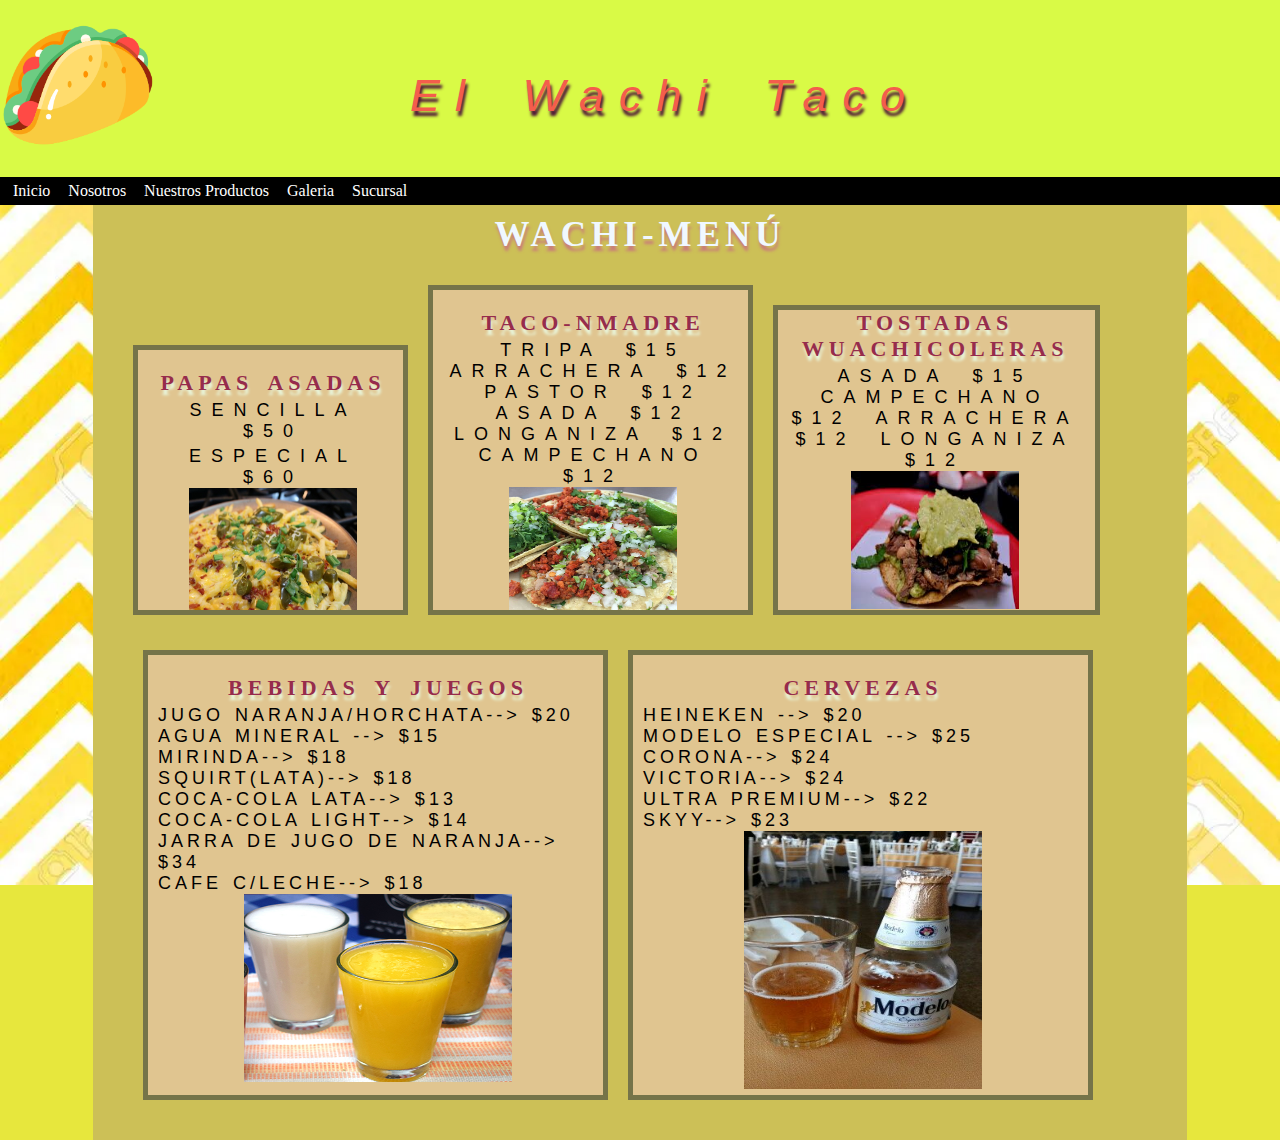
<file: PRACTICA 8/catalogo.html>
<!DOCTYPE html>
<html lang="en">
<head>
    <meta charset="UTF-8">
    <meta http-equiv="X-UA-Compatible" content="IE=edge">
    <meta name="viewport" content="width=device-width, initial-scale=1.0">
    <link rel="stylesheet" href="CSS/Produc.css">
    <title>Platillos</title>
</head>

<body class="Areaprincipal"> 
        <div class="encabezado">
            <div class="Menu">
                <tr>
            
                        <div class="Nombre">
                        El Wachi Taco
                    </div>
                
                </tr>
            <ul>

                <li><a href="index.html" title="Pagina Princiap">Inicio</a></li>
                <li><a href="nosotros.html" title="Descripcion del negocio">Nosotros</a></li>
                <li><a href="catalogo.html" title="Catalogo">Nuestros Productos</a></li>
                <li><a href="galeria.html" title="Fotos">Galeria</a></li>
                <li><a href="contacto.html" title="Nuestros datos">Sucursal</a></li>
            </ul>
        </div>
        </div>

        <div  class="datos">
            <div>
        <H1>WACHI-MENÚ</H1>
        </div>

                <div class="Tabla1">
                    <h2> PAPAS ASADAS</h2>
                    <p id="parra1">SENCILLA $50 </p>
                    <p id="parra1">ESPECIAL $60</p>
                    <img src="Imagrenes/papas.jpg" height="128" width="168">
                </div>
       
                <div class="tabla2">
                    <h2> TACO-NMADRE </h2>
                    <p id="parra1">TRIPA $15
                    ARRACHERA $12
                    PASTOR $12
                    ASADA $12
                    LONGANIZA $12
                    CAMPECHANO $12</p>
                    <img src="Imagrenes/tacon.jfif}.jpg" height="138" width="168">
                </div>

                <div class="tabla3">
                    
                    <h2> TOSTADAS WUACHICOLERAS</h2>
                        <p id="parra1">
                            ASADA $15
                            CAMPECHANO $12
                            ARRACHERA $12
                            LONGANIZA $12</p>
                            <img src="Imagrenes/tost.jfif" height="138" width="168">
                </div>

                <div class="tabla4">
                    
                    <h2> BEBIDAS Y JUEGOS</h2>
                    <p id="bebi1">
                        JUGO NARANJA/HORCHATA--> $20<br>
                        AGUA MINERAL -->   $15<br>
                        MIRINDA--> $18<br>
                        SQUIRT(LATA)--> $18<br>
                        COCA-COLA LATA--> $13<br>
                        COCA-COLA LIGHT--> $14<br>
                        JARRA DE JUGO DE NARANJA--> $34<br>
                        CAFE C/LECHE--> $18 
                         </p>
                         <CENTER><img src="Imagrenes/jugos.jpg" height="188" width="268"></CENTER>
                </div>
            
                <div class="tabla5">
                    
                    <h2> CERVEZAS </h2>
                    <p id="bebi1">
                        HEINEKEN  --> $20<br>
                        MODELO ESPECIAL -->   $25<br>
                        CORONA--> $24<br>
                        VICTORIA--> $24<br>
                        ULTRA PREMIUM--> $22<br>
                        SKYY--> $23<br>
                        <center><img src="Imagrenes/cerv.jpg" height="258" width="238"></center>
                         </p>
                </div>
        </div>
</body>
</html>
</file>
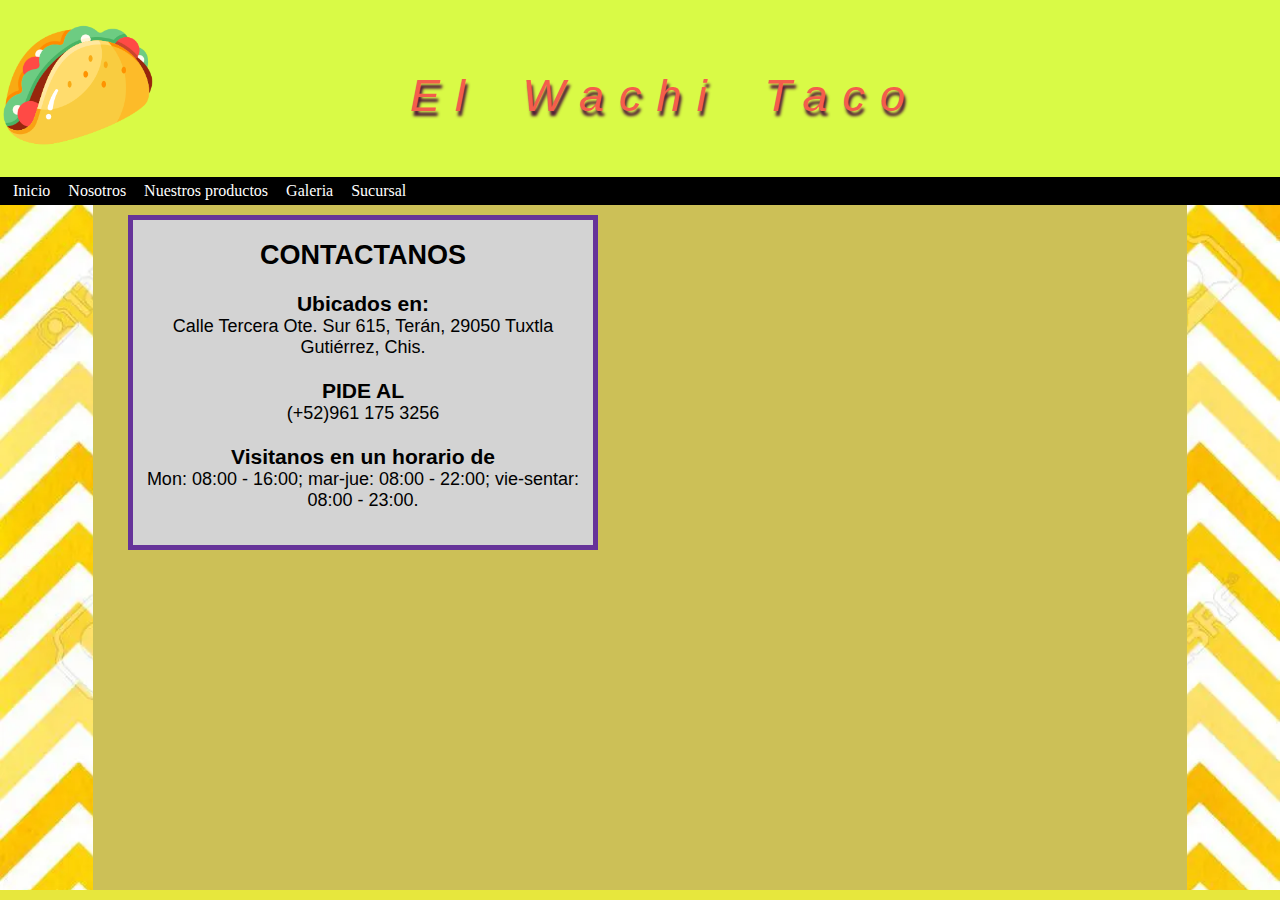
<file: PRACTICA 8/contacto.html>
<!DOCTYPE html>
<html lang="en">
<head>
    <meta charset="UTF-8">
    <meta http-equiv="X-UA-Compatible" content="IE=edge">
    <meta name="viewport" content="width=device-width, initial-scale=1.0">
    <link rel="stylesheet" href="CSS/contac.css">
    <title>Contacto</title>
</head>

<body > 
        <div class="encabezado">
            <div class="Menu">
                <tr>
            
                <div class="Nombre">
                El Wachi Taco
                </div>
                
                </tr>
            <ul>

                <li><a href="index.html" title="Pagina Princiap">Inicio</a></li>
                <li><a href="nosotros.html" title="Descripcion del negocio">Nosotros</a></li>
                <li><a href="catalogo.html" title="Catalogo">Nuestros productos</a></li>
                <li><a href="galeria.html" title="Fotos">Galeria</a></li>
                <li><a href="contacto.html" title="Nuestros datos">Sucursal</a></li>
            </ul>
        </div>
        </div>


        <div class="Areaprincipal">

        <div class="datos"  >
            <div class="Tabla1">
                <center><h2>CONTACTANOS</h2></center>
            <br>
            <h3>Ubicados en:</h3>
                <p>Calle Tercera Ote. Sur 615, Terán, 29050 Tuxtla Gutiérrez, Chis.</p><br>
            <h3>PIDE AL</h3>
                <P>(+52)961 175 3256</P><br>
            <h3>Visitanos en un horario de</h3>
            <p> Mon: 08:00 - 16:00; mar-jue: 08:00 - 22:00; vie-sentar: 08:00 - 23:00.</p>
        </div>
    
            
            <iframe class="mapa" src="https://www.google.com/maps/embed?pb=!1m18!1m12!1m3!1d3820.570232138435!2d-93.16499325025204!3d16.74828212527503!2m3!1f0!2f0!3f0!3m2!1i1024!2i768!4f13.1!3m3!1m2!1s0x85ecd9e75b4919bb%3A0xdd5bc89563371d97!2sEl%20Wachi%20Taco!5e0!3m2!1ses!2smx!4v1663542805060!5m2!1ses!2smx" 
             style="border:0;" allowfullscreen="" loading="lazy" referrerpolicy="no-referrer-when-downgrade"></iframe>
            
           
            


        
   
        </div>
        </div>
</body>
</html>
</file>
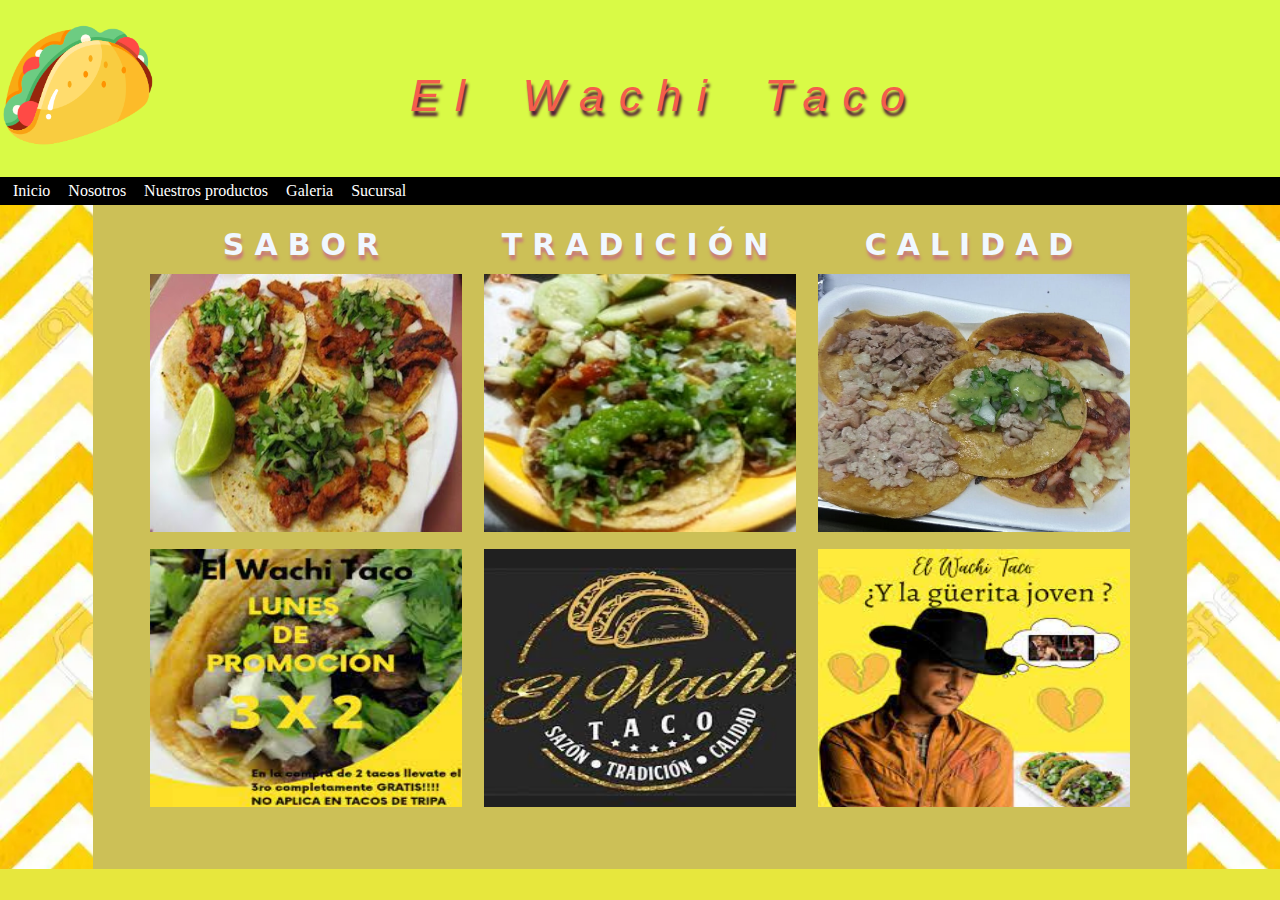
<file: PRACTICA 8/galeria.html>
<!DOCTYPE html>
<html lang="en">
<head>
    <meta charset="UTF-8">
    <meta http-equiv="X-UA-Compatible" content="IE=edge">
    <meta name="viewport" content="width=device-width, initial-scale=1.0">
    <link rel="stylesheet" href="CSS/galeria.css">
    <title>Galeria</title>
</head>

<body > 
        <div class="encabezado">
            <div class="Menu">
                <tr>
            
                <div class="Nombre">
                El Wachi Taco
                </div>
                
                </tr>
            <ul>

                <li><a href="index.html" title="Pagina Princiap">Inicio</a></li>
                <li><a href="nosotros.html" title="Descripcion del negocio">Nosotros</a></li>
                <li><a href="catalogo.html" title="Catalogo">Nuestros productos</a></li>
                <li><a href="galeria.html" title="Fotos">Galeria</a></li>
                <li><a href="contacto.html" title="Nuestros datos">Sucursal</a></li>
            </ul>
        </div>
        </div>


        <div class="Areaprincipal">

        <div class="datos"  >
          <table class="table" border="0">
            <tr>
                <td><h2>SABOR</h2></td>
                <TD><h2>TRADICIÓN</h2></TD>
                <TD><h2>CALIDAD</h2></TD>
            </tr>
            <tr>
                <td><img src="Imagrenes/comida/pastor.jpg" height="258" width="312"></td>
                <td><img src="Imagrenes/comida/res.jpg" height="258" width="312"></td>
                <td><img src="Imagrenes/comida/tripa.jpg" height="258" width="312"></td>
            </tr>
            <tr>
                <td><img src="Imagrenes/comida/promo.jfif" height="258" width="312"></td>
                <td><img src="Imagrenes/comida/logo.jfif" height="258" width="312"></td>
                <td><img src="Imagrenes/comida/wa.jfif" height="258" width="312"></td>
            </tr>

          </table>
</body>
</html>
</file>
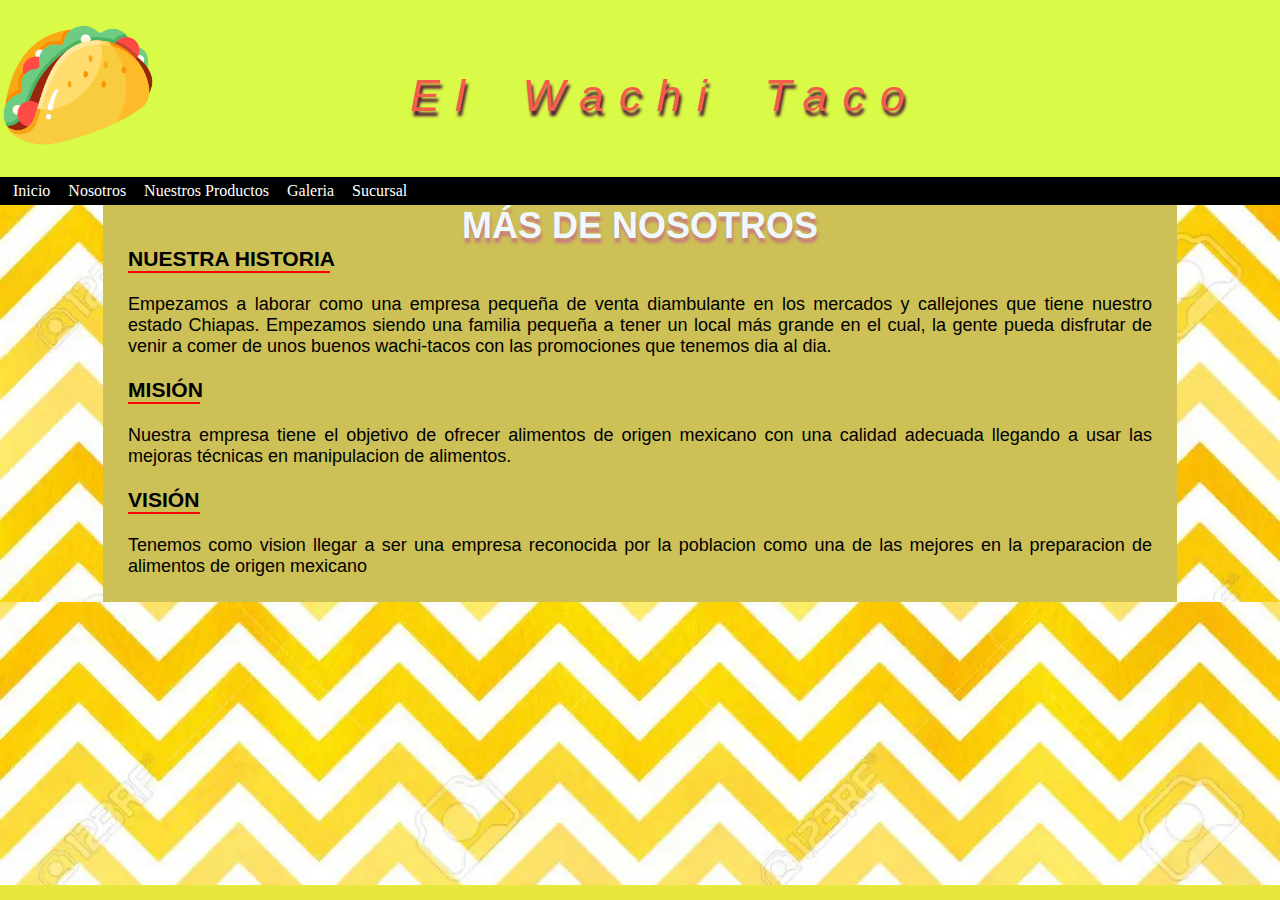
<file: PRACTICA 8/nosotros.html>
<!DOCTYPE html>
<html lang="en">
<head>
    <meta charset="UTF-8">
    <meta http-equiv="X-UA-Compatible" content="IE=edge">
    <meta name="viewport" content="width=device-width, initial-scale=1.0">
    <link rel="stylesheet" href="CSS/noso.css">
    <title>Acerca De</title>
</head>

<body class="Areaprincipal"> 
        <div class="encabezado">
            <div class="Menu">
                <tr>
            
                        <div class="Nombre">
                        El Wachi Taco
                    </div>
                
                </tr>
            <ul>

                <li><a href="index.html" title="Pagina Princiap">Inicio</a></li>
                <li><a href="nosotros.html" title="Descripcion del negocio">Nosotros</a></li>
                <li><a href="catalogo.html" title="Catalogo">Nuestros Productos</a></li>
                <li><a href="galeria.html" title="Fotos">Galeria</a></li>
                <li><a href="contacto.html" title="Nuestros datos">Sucursal</a></li>
            </ul>
        </div>
        </div>

        <div class="Areaprincipal">
            <div class="datos"  >
                <CENTER><h1>MÁS DE NOSOTROS</h1></CENTER>

                <td>
                    <h3>NUESTRA HISTORIA</h3><hr width="200px" color="red"><br>
                    <P>Empezamos a laborar como una empresa pequeña de venta diambulante en los mercados y callejones
                        que tiene nuestro estado Chiapas. Empezamos siendo una familia pequeña a tener un local más grande
                        en el cual, la gente pueda disfrutar de venir a comer de unos buenos wachi-tacos con las promociones
                        que tenemos dia al dia.
                    </P>
                </td><br>

                <td>
                    <h3>MISIÓN</h3><hr width="70px" color="red"> <br>
                    <P>Nuestra empresa tiene el objetivo de ofrecer alimentos de origen mexicano con una
                        calidad adecuada llegando a usar las mejoras técnicas en manipulacion de alimentos.
                    </P>
                </td><br>

            
                    <td>
                        <h3>VISIÓN</h3><hr width="70px" color="red"><BR>
                            <p>Tenemos como vision llegar a ser una empresa reconocida por la poblacion
                                como una de las mejores en la preparacion de alimentos de origen mexicano
                            </p>
                    </td>
                
            </div>

        </div>
</body>
</html>
</file>
<file: PRACTICA 8/CSS/Produc.css>
*{
    margin: 0px;
    padding: 0px;
}

body{
    background-color:rgb(231, 231, 61) ;
}
.encabezado{
 
    
    height: 180px;
    text-align: center;
    background-color: rgb(217, 250, 70);
    background-image: url(../Imagrenes/taco.png);
    background-repeat: no-repeat;
    background-size: 156px;
}

.Areaprincipal{
    background-image: url(../Imagrenes/amarillo.webp);
    background-repeat: no-repeat ;
    width:auto;
    height: auto;
    opacity: 1;
    -webkit-background-size:  100% 100%;

    -moz-background-size: 100% ;

    -o-background-size: 100% ;

    background-size: 100%;

}
.Piedepagina{
    width: 100%;
    height: 10%;
    background: rgb(133, 143, 1);
    color: bisque;
    bottom: 0%;
    position: fixed;
    left: 0%;
}

.Nombre{
    position: relative;
    
    top: -55px;
    left: 25px;
    font-family:'Trebuchet MS', 'Lucida Sans Unicode', 'Lucida Grande', 'Lucida Sans', Arial, sans-serif;
    font-style: oblique;
    word-spacing: 15px;
    letter-spacing: 15px;
    font-size: 45px;
    text-align: center;
    text-shadow: 2px 5px 3px #4b1139;
    color: #f45d4c;
}
.Menu{
 
    position: relative;
    top: 125px;
}

ul{
    list-style-type: none;
    margin: 0;
    padding: 0;
    overflow:hidden;
    background-color: black;
}
li{
    float:left;
}
li a{
    display: block;
    color: white;
    text-align: center;
    padding: 5px;
    margin-left: 8px;
    text-decoration: none;
}
li a:hover{
    background-color: rgb(110, 109, 32);
    
}

.datos{
    
    width: 80%;
    background-color: rgb(204, 192, 87);
    height: auto;
    margin: auto;
    opacity: 1;
    color: rgb(0, 0, 0);
    padding: 35px;
    font-size:large;
    font-family:'Trebuchet MS', 'Lucida Sans Unicode', 'Lucida Grande', 'Lucida Sans', Arial, sans-serif;
}

.Tabla1{
    border: 5px solid #757449;
    background-color:#e0c590;
    display:inline-block;
    padding: 20px 5px 70px 10px;
    margin-top: 30px;
    text-align: center;
    margin-left: 5px;
    overflow: hidden;
    
  width: 250px;
  height: 170px;
}
#parra1{
    margin-top: 4px;
    
    float: left;
   word-spacing: 10px;
   letter-spacing: 10px;
}

.tabla2{
  
  display:inline-block;
  text-align: center;
  border: 5px solid #757449;
  background-color: #e0c590;
  overflow: hidden;
  
  margin-top: 30px;
  margin-left: 15px;
  padding: 20px 5px 70px 10px;
  width: 300px;
  height: 230px;
}

.tabla3{
  
    display:inline-block;
   text-align: center;
    border: 5px solid #757449;
    background-color:#e0c590; 
    margin-top: 50px;
    margin-left: 15px;
    padding: 0px 10px 50px 7px;
    overflow: hidden;
    width: 300px;
    height: 250px;
  }
.tabla4{
    display:inline-block;
   overflow: hidden;
    border: 5px solid #757449;
    background-color:#e0c590 ;
    margin-top: 30px;
    margin-left: 15px;
    padding: 20px 5px 70px 10px;
    width: 440px;
    height: 350px;
}
#bebi1{
    margin-top: 4px;
    float: left;
   word-spacing: 2px;
   letter-spacing: 4px;
}
.tabla5{
    display:inline-block;
   overflow: hidden;
    border: 5px solid#757449 ;
    background-color: #e0c590;
    margin-top: 30px;
    margin-left: 15px;
    padding: 20px 5px 70px 10px;
    width: 440px;
    height: 350px;
}
h1{
    text-align: center;
    font-family:Georgia, 'Times New Roman', Times, serif ;
    letter-spacing: 5px;
    word-spacing: 5px;
    color: aliceblue;
    text-shadow: 1px 5px 3px #c97c7a;
    font-size: 35px ;
}
h2{
    text-align: center;
    font-family:Georgia, 'Times New Roman', Times, serif ;
    letter-spacing: 5px;
    word-spacing: 5px;
    color: #962c4c;
    text-shadow: 1px 5px 3px #eafde6;
    font-size:22px ;
}
</file>
<file: PRACTICA 8/CSS/contac.css>
*{
    margin: 0px;
    padding: 0px;
}

body{
    background-color:rgb(231, 231, 61) ;
}
.encabezado{
 
    
    height: 180px;
    text-align: center;
    background-color: rgb(217, 250, 70);
    background-image: url(../Imagrenes/taco.png);
    background-repeat: no-repeat;
    background-size: 156px;
}

.Areaprincipal{
    background-image: url(../Imagrenes/amarillo.webp);
    background-repeat: no-repeat ;
    width:100%;
    height:100%;
    opacity: 1;
    -webkit-background-size:  100% 100%;

    -moz-background-size: 100% ;

    -o-background-size: 100% ;

    background-size: 100%;

}
.Piedepagina{
    width: 100%;
    height: 5%;
    background-color: rgb(215, 226, 54);
    color: bisque;
    bottom: 0%;
    position: fixed;
    left: 0%;
}

.Nombre{
    position: relative;
    
    top: -55px;
    left: 25px;
    font-family:'Trebuchet MS', 'Lucida Sans Unicode', 'Lucida Grande', 'Lucida Sans', Arial, sans-serif;
    font-style: oblique;
    word-spacing: 15px;
    letter-spacing: 15px;
    font-size: 45px;
    text-align: center;
    text-shadow: 2px 5px 3px #4b1139;
    color: #f45d4c;
}
.Menu{
 
    position: relative;
    top: 125px;
}

ul{
    list-style-type: none;
    margin: 0;
    padding: 0;
    overflow:hidden;
    background-color: black;
}
li{
    float:left;
}
li a{
    display: block;
    color: white;
    text-align: center;
    padding: 5px;
    margin-left: 8px;
    text-decoration: none;
}
li a:hover{
    background-color: rgb(110, 109, 32);
    
}

.datos{
    
    width: 80%;
    background-color: rgb(204, 192, 87);
    height: auto;
    margin: auto;
    opacity: 1;
    color: rgb(0, 0, 0);
    padding: 35px;
    font-size:large;
    font-family:'Trebuchet MS', 'Lucida Sans Unicode', 'Lucida Grande', 'Lucida Sans', Arial, sans-serif;

}


.Tabla1{
  text-align: center;
    border: 5px solid rebeccapurple;
    background-color: lightgray;
    display:inline-block;
    padding: 20px 5px 5px 5px;
    width: 450px;
    height: 300px;
}
.mapa{
    display:inline-block;
margin-left: 520px;

border-radius: 10px;
width: 450px;
height: 300px;
}
</file>
<file: PRACTICA 8/CSS/galeria.css>
*{
    margin: 0px;
    padding: 0px;
}

body{
    background-color:rgb(231, 231, 61) ;
}
.encabezado{
 
    
    height: 180px;
    text-align: center;
    background-color: rgb(217, 250, 70);
    background-image: url(../Imagrenes/taco.png);
    background-repeat: no-repeat;
    background-size: 156px;
}

.Areaprincipal{
    background-image: url(../Imagrenes/amarillo.webp);
    background-repeat: no-repeat ;
    width:100%;
    height:100%;
    opacity: 1;
    -webkit-background-size:  100% 100%;

    -moz-background-size: 100% ;

    -o-background-size: 100% ;

    background-size: 100%;

}
.Piedepagina{
    width: 10%;
    height: 10%;
    background: rgb(133, 143, 1);
    color: bisque;
    bottom: 0%;
    position: fixed;
    left: 0%;
}

.Nombre{
    position: relative;
    
    top: -55px;
    left: 25px;
    font-family:'Trebuchet MS', 'Lucida Sans Unicode', 'Lucida Grande', 'Lucida Sans', Arial, sans-serif;
    font-style: oblique;
    word-spacing: 15px;
    letter-spacing: 15px;
    font-size: 45px;
    text-align: center;
    text-shadow: 2px 5px 3px #4b1139;
    color: #f45d4c;
}
.Menu{
 
    position: relative;
    top: 125px;
}

ul{
    list-style-type: none;
    margin: 0;
    padding: 0;
    overflow:hidden;
    background-color: black;
}
li{
    float:left;
}
li a{
    display: block;
    color: white;
    text-align: center;
    padding: 5px;
    margin-left: 8px;
    text-decoration: none;
}
li a:hover{
    background-color: rgb(110, 109, 32);
    
}

.datos{
    
    width: 80%;
    background-color: rgb(204, 192, 87);
    height: auto;
    margin: auto;
    opacity: 1;
    
    color: aliceblue;
    padding: 35px;
    font-size:large;
    font-family:'Trebuchet MS', 'Lucida Sans Unicode', 'Lucida Grande', 'Lucida Sans', Arial, sans-serif;
}

table{
   text-align: center;
    padding: 10px;
    height: 100px;
    width: 100px;
    font-family:system-ui, -apple-system, BlinkMacSystemFont, 'Segoe UI', Roboto, Oxygen, Ubuntu, Cantarell, 'Open Sans', 'Helvetica Neue', sans-serif;
    word-spacing: 5px;
    text-shadow: 1px 5px 3px #c97c7a;
    letter-spacing: 10px;
    font-size: 20px;
}
td{
    padding: 0px 10px 10px 10px;
}
</file>
<file: PRACTICA 8/CSS/noso.css>
*{
    margin: 0px;
    padding: 0px;
}

body{
    background-color:rgb(231, 231, 61) ;
}
.encabezado{
 
    
    height: 180px;
    text-align: center;
    background-color: rgb(217, 250, 70);
    background-image: url(../Imagrenes/taco.png);
    background-repeat: no-repeat;
    background-size: 156px;
}

.Areaprincipal{
    background-image: url(../Imagrenes/amarillo.webp);
    background-repeat: no-repeat ;
    width:100%;
    height:100%;
    opacity: 1;
    -webkit-background-size:  100% 100%;

    -moz-background-size: 100% ;

    -o-background-size: 100% ;

    background-size: 100%;

}
.Piedepagina{
    width: 100%;
    height: 10%;
    background: rgb(133, 143, 1);
    color: bisque;
    bottom: 0%;
    position: fixed;
    left: 0%;
}

.Nombre{
    position: relative;
    
    top: -55px;
    left: 25px;
    font-family:'Trebuchet MS', 'Lucida Sans Unicode', 'Lucida Grande', 'Lucida Sans', Arial, sans-serif;
    font-style: oblique;
    word-spacing: 15px;
    letter-spacing: 15px;
    font-size: 45px;
    text-align: center;
    text-shadow: 2px 5px 3px #4b1139;
    color: #f45d4c;
}
.Menu{
 
    position: relative;
    top: 125px;
}

ul{
    list-style-type: none;
    margin: 0;
    padding: 0;
    overflow:hidden;
    background-color: black;
}
li{
    float:left;
}
li a{
    display: block;
    color: white;
    text-align: center;
    padding: 5px;
    margin-left: 8px;
    text-decoration: none;
}
li a:hover{
    background-color: rgb(110, 109, 32);
    
}

.datos{
    
    width: 80%;
    background-color: rgb(204, 192, 87);
    height: auto;
    margin: auto;
    opacity: 1;
    color: rgb(0, 0, 0);
    padding: 25px;
    font-size: large;
    
    font-family:'Trebuchet MS', 'Lucida Sans Unicode', 'Lucida Grande', 'Lucida Sans', Arial, sans-serif;
    text-align: justify;
}
h1{
    text-shadow: 1px 5px 3px #c97c7a;
    color: aliceblue;
}
</file>
